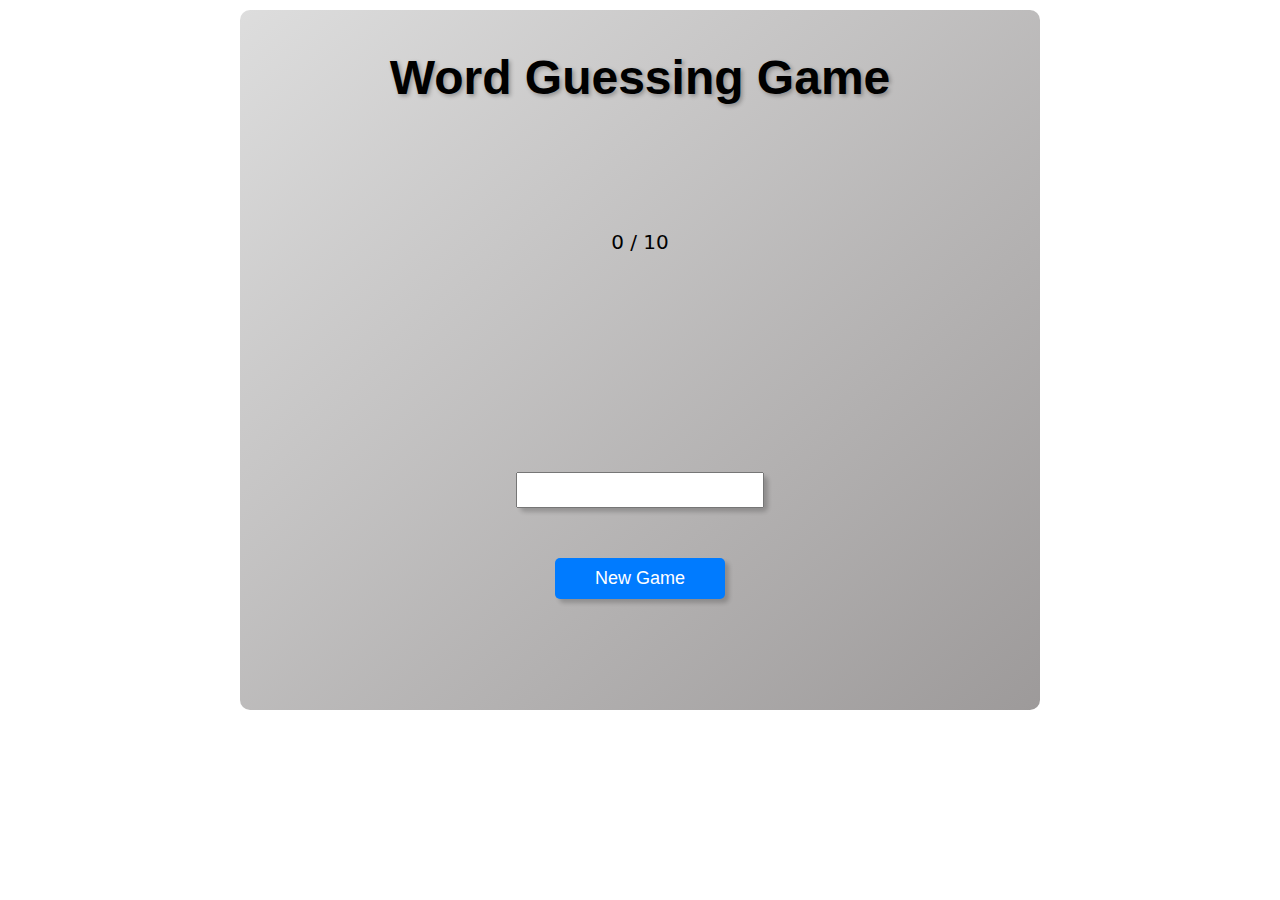
<file: Evaluation/index.html>
<!DOCTYPE html>
<html lang="en">
<head>
    <meta charset="UTF-8">
    <meta http-equiv="X-UA-Compatible" content="IE=edge">
    <meta name="viewport" content="width=device-width, initial-scale=1.0">
    <link rel="stylesheet" href="style.css">
    <title>Word Guessing Game</title>
    <script src="main.js" defer></script>
</head>
<body>
    <div class="container">
        <header class="main-header">Word Guessing Game</header>
        <div class="timer"> </div>
        <div class="guesses-remaining">0 / 10</div>
        <p class="word-in-progress"> </p>
        <div class="input-container">
            <input class="user-input" type="text" />
            <!-- <button class="guess-button">Guess</button> -->
        </div>
        <div class="new-game">
            <button class="new-game-button">New Game</button>
        </div>
        <div class="guesses">
        </div>
        <div class="incorr-guesses">
        </div>
    </div>
</body>
</html>
</file>
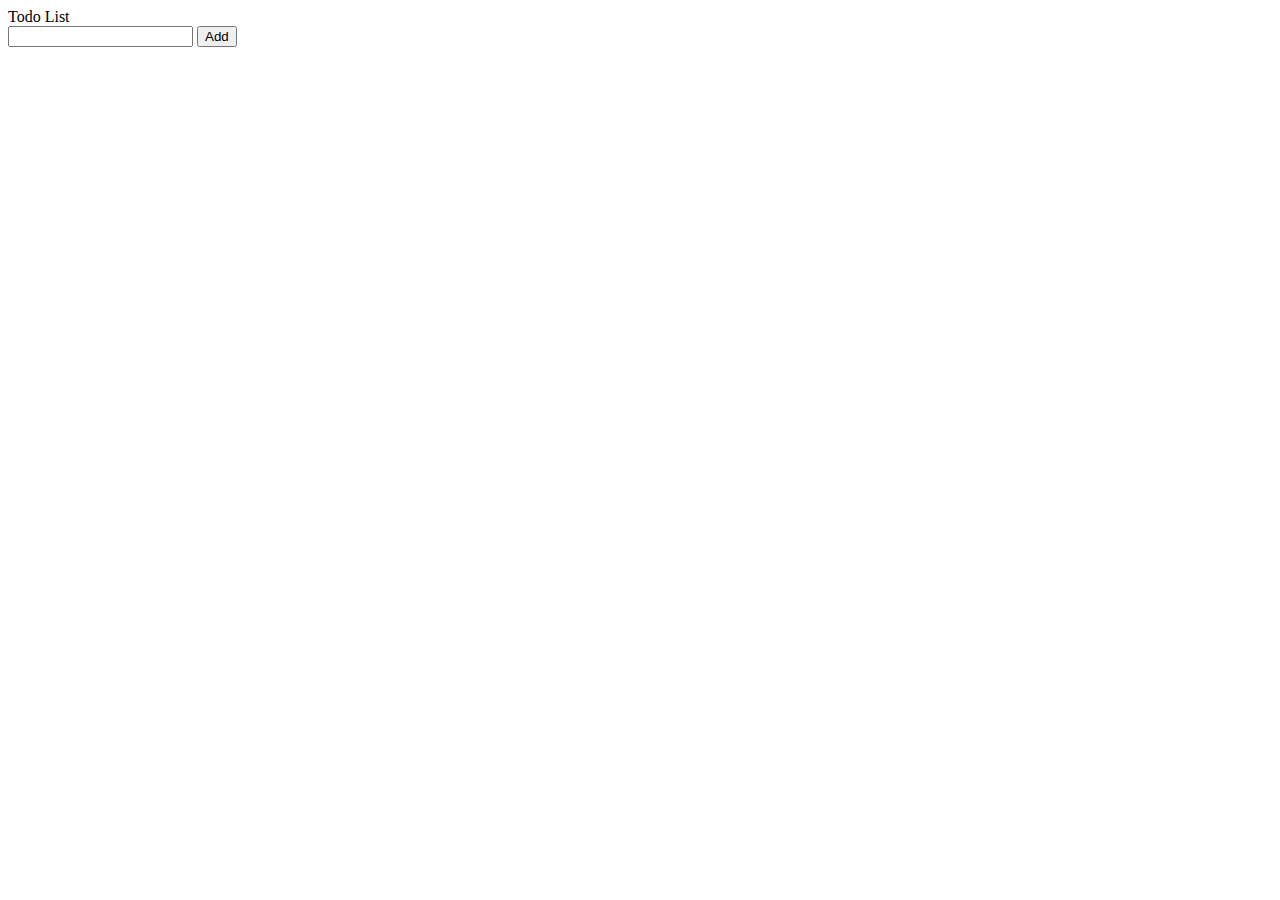
<file: JS/MVC Classwork/index.html>
<!DOCTYPE html>
<html lang="en">
<head>
    <meta charset="UTF-8">
    <meta http-equiv="X-UA-Compatible" content="IE=edge">
    <meta name="viewport" content="width=device-width, initial-scale=1.0">
    <title>Document</title>
    <script src="main.js" defer></script>
</head>
<body>
    <header>Todo List</header>
    <input id="user-input" type="text">
    <button id="addBtn">Add</button>
    <div>
        <ul class="todo-container">
        </ul>
    </div>
</body>
</html>
</file>
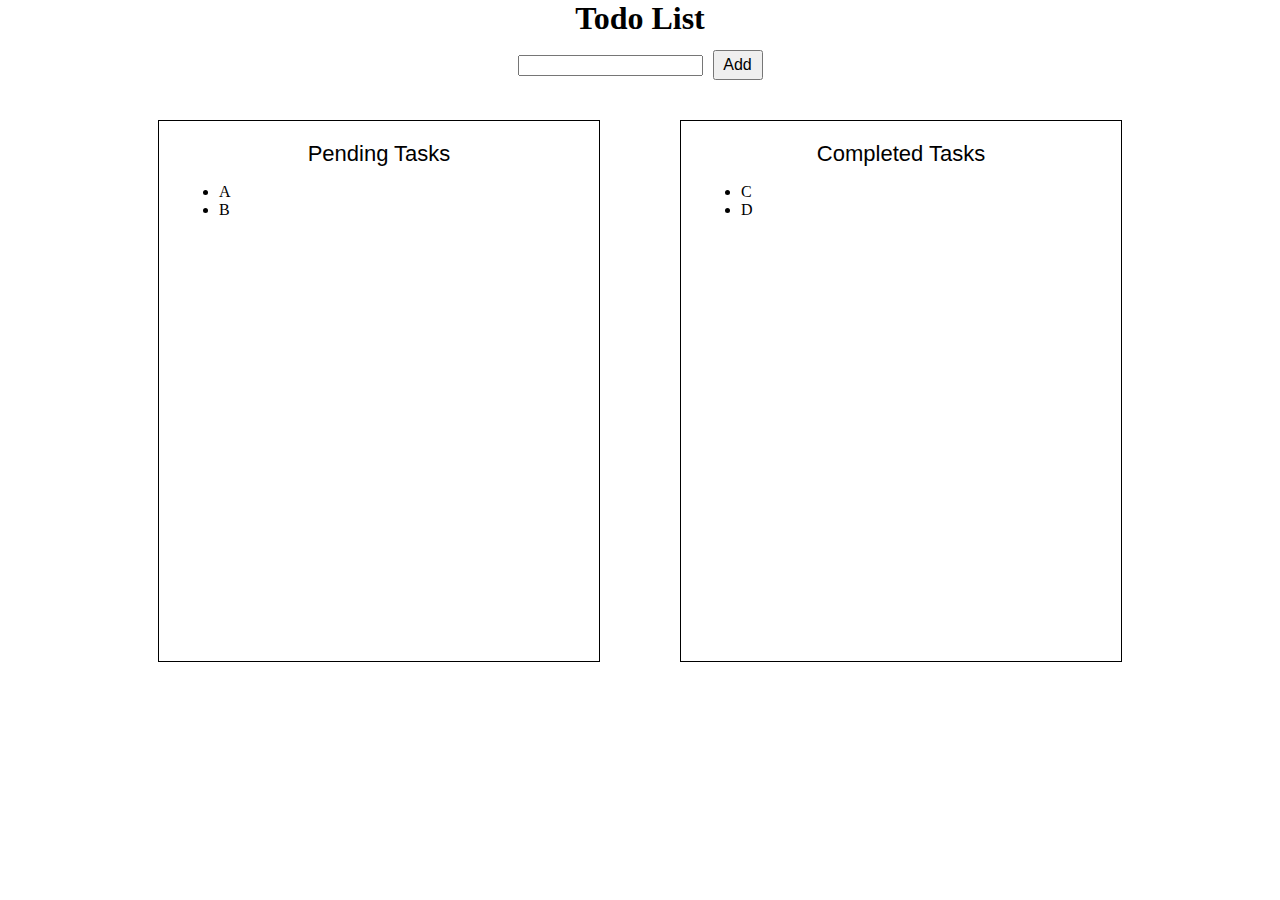
<file: JS/practice/todo.html>
<!DOCTYPE html>
<html lang="en">
<head>
    <meta charset="UTF-8">
    <meta http-equiv="X-UA-Compatible" content="IE=edge">
    <meta name="viewport" content="width=device-width, initial-scale=1.0">
    <link rel="stylesheet" href="todo.css">
    <title>Document</title>
    <script src="todomain.js" defer></script>
</head>
<body>
    <header class="main-header">Todo List</header>
    <div class="input-container">
        <input class="user-input" type="text" />
        <button class="addBtn">Add</button>
    </div>
    <div class="list-container">
        <div class="todo-container">
            <div class="task-title">Pending Tasks</div>
            <ul class="todo-list">
                <li>A</li>
                <li>B</li>
            </ul>
        </div>
        <div class="complete-container">
            <div class="task-title">Completed Tasks</div>
            <ul class="complete-list">
                <li>C</li>
                <li>D</li>                
            </ul>
        </div>
    </div>
</body>
</html>
</file>
<file: Evaluation/style.css>
body {
    margin: 0;
    display: flex;
    flex-direction: column;
    justify-content: center;
    align-items: center;
    background-color: white;
    font-family: Arial, Helvetica, sans-serif;
  }

  .container {
    display: flex;
    flex-direction: column;
    justify-content: center;
    align-items: center;
    background: linear-gradient(to bottom right, #ddd, #9d9a9a);
    border-radius: 10px;
    margin-top: 10px;
    width: 800px;
    height: 700px;
  }

  
  .main-header {
    position: absolute;
    top: 0;
    margin-top: 50px;
    left: 50%;
    transform: translateX(-50%);
    font-size: 3rem;
    font-weight: bold;
    text-shadow: 2px 2px 4px rgba(0,0,0,0.3);
  }
  
  .timer {
    position: absolute;
    top: 0;
    margin-top: 150px;
    font-size: 20px;
    font-family: system-ui, -apple-system, BlinkMacSystemFont, 'Segoe UI', Roboto, Oxygen, Ubuntu, Cantarell, 'Open Sans', 'Helvetica Neue', sans-serif;
  }
  
  .guesses-remaining {
    position: absolute;
    top: 0;
    margin-top: 230px;
    font-size: 20px;
    font-family: system-ui, -apple-system, BlinkMacSystemFont, 'Segoe UI', Roboto, Oxygen, Ubuntu, Cantarell, 'Open Sans', 'Helvetica Neue', sans-serif;
  }
  
  .word-in-progress {
    position: absolute;
    top: 0;
    margin-top: 330px;
    font-size: 30px;
  }
  
  .input-container {
    display: flex;
    justify-content: center;
    align-items: center;
    margin-top: 350px;
    font-size: 20px;
    box-shadow: 4px 4px 4px rgba(0, 0, 0, 0.2);
    border-radius: 5px;
  }
  
  .user-input {
    height: 30px;
    width: 240px;
    font-size: 20px;
    font-family: system-ui, -apple-system, BlinkMacSystemFont, 'Segoe UI', Roboto, Oxygen, Ubuntu, Cantarell, 'Open Sans', 'Helvetica Neue', sans-serif;
  }
  
  /* 
  .guess-button {
    height: 30px;
    width: 80px;
    font-size: 1rem;
    border: none;
    border-radius: 5px;
    box-shadow: 2px 2px 2px rgba(0, 0, 0, 0.2);
    transition: background-color 0.3s ease-in-out;
  }
  
  .guess-button:hover {
    background-color: #8a8d90;
  }
  */
  
  .new-game {
    display: flex;
    justify-content: center;
    align-items: center;
    margin-top: 50px;
  }
  
  .new-game-button {
    background-color: #007bff;
    color: white;
    font-size: 18px;
    padding: 10px 40px;
    border: none;
    border-radius: 5px;
    box-shadow: 4px 4px 4px rgba(0, 0, 0, 0.2);
    cursor: pointer;
    transition: background-color 0.3s ease-in-out;
  }
  
  .new-game-button:hover {
    background-color: #0056b3;
  }
  
  .guesses {
    color: green;
    position: absolute;
    top: 0;
    margin-top: 610px;
    font-size: 18px;
  }
  
  .incorr-guesses {
    color: red;
    position: absolute;
    top: 0;
    margin-top: 640px;
    font-size: 18px;
  }
</file>
<file: JS/practice/todo.css>
body {
    margin: 0;
    display: flex;
    flex-direction: column;
    justify-content: center;
    align-items: center;
  }
  
  .main-header {
    position: absolute;
    top: 0;
    left: 50%;
    transform: translateX(-50%);
    font-size: 2rem;
    font-weight: bold;
  }
  
  .input-container {
    display: flex;
    justify-content: center;
    align-items: center;
    margin-top: 50px;
  }

  .user-input {
    margin-right: 10px;
  }
  
  .addBtn {
    height: 30px;
    width: 50px;
    font-size: 1rem;
  }

  .list-container {
    display: flex;
    flex-direction: row;
    justify-content: space-between;
    align-items: flex-start;
  }

  .todo-container {
    width: 400px;
    min-height: 500px;
    padding: 20px;
    margin: 40px;
    border: 1px solid black;
  }
  
  .complete-container {
    width: 400px;
    min-height: 500px;
    padding: 20px;
    margin: 40px;
    border: 1px solid black;
  }
  .task-title {
    text-align: center;
    margin-top: 0;
    font-family: Arial, Helvetica, sans-serif;
    font-size: 22px;
  }
</file>
